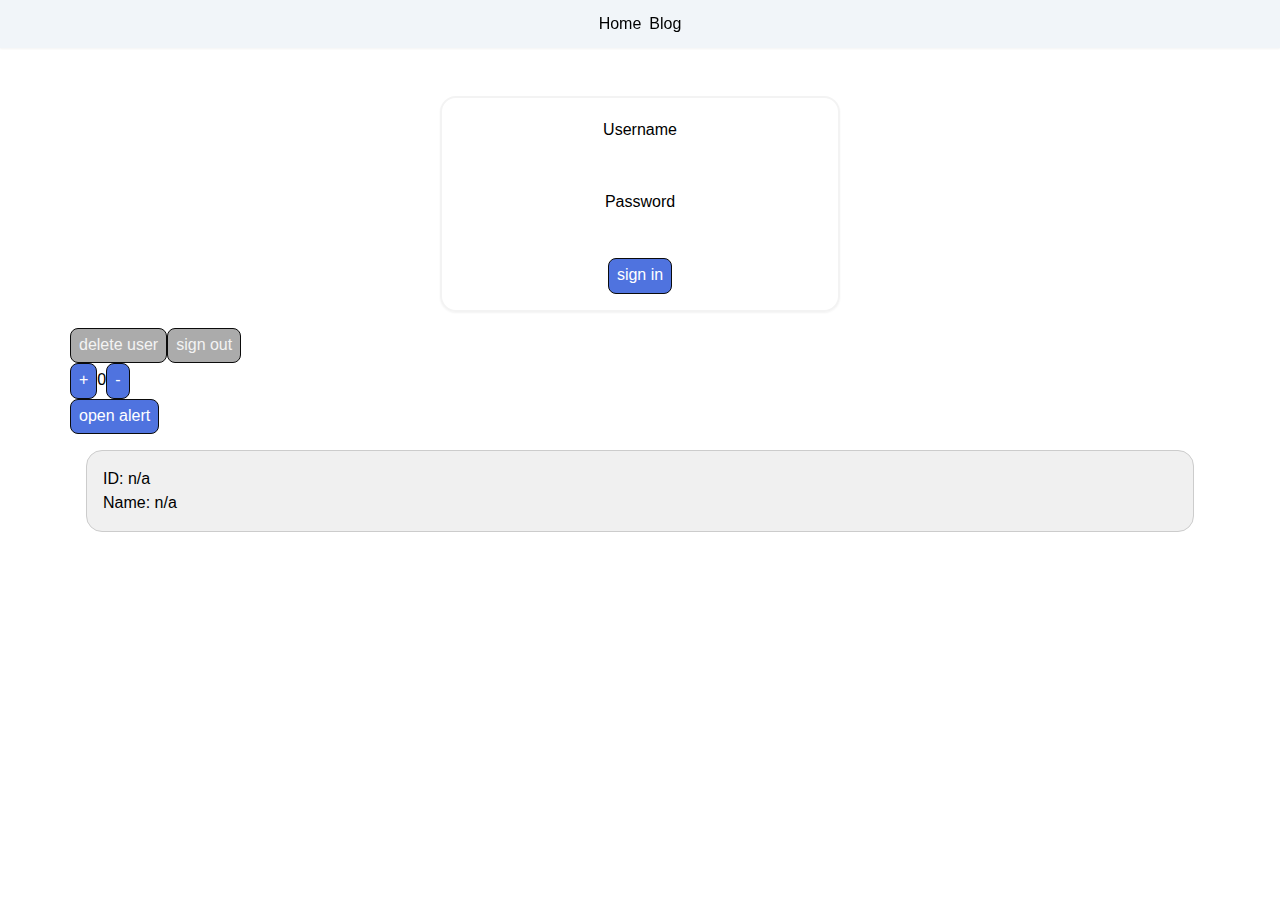
<file: index.html>
<!doctype html>
<html lang="en">
  <head>
    <meta charset="UTF-8" />
    <meta name="viewport" content="width=device-width, initial-scale=1.0" />

    <title>🚧 lustre_for_react_devs</title>
    <link rel="stylesheet" href="./priv/static/lustre_for_react_devs.css"/>
    <link rel="stylesheet" href="./priv/static/style.css"/>
    <script type="module" src="./priv/static/lustre_for_react_devs.mjs"></script>
  </head>

  <body>
    <div id="app"></div>
  </body>
</html>
</file>
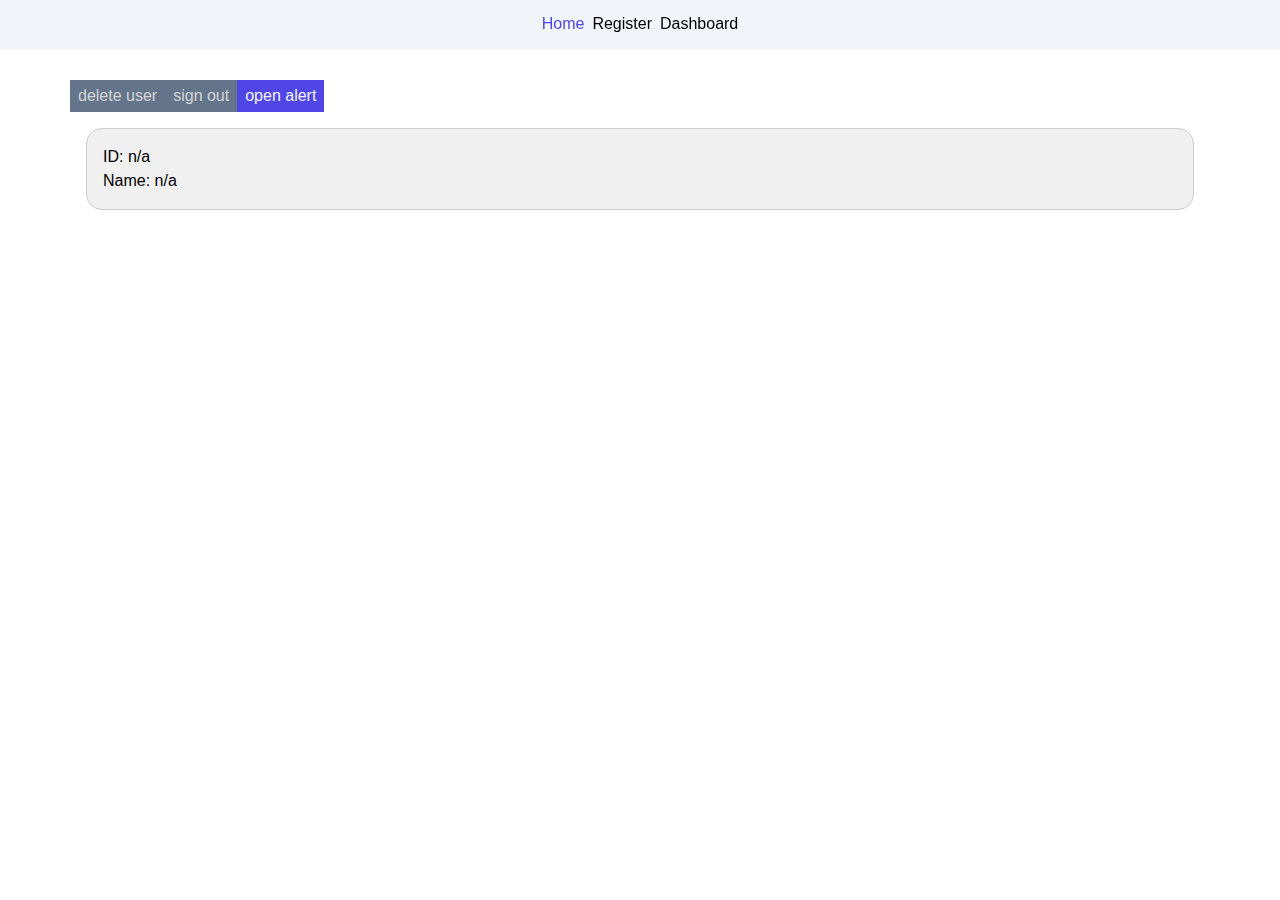
<file: client/index.html>
<!doctype html>
<html lang="en">
  <head>
    <meta charset="UTF-8" />
    <meta name="viewport" content="width=device-width, initial-scale=1.0" />

    <title>🚧 lustre_for_react_devs</title>
    <link rel="stylesheet" href="./priv/static/app.css"/>
    <link rel="stylesheet" href="./priv/static/style.css"/>
    <script type="module" src="./priv/static/app.mjs"></script>
  </head>

  <body>
    <div id="app"></div>
  </body>
</html>
</file>
<file: priv/static/lustre_for_react_devs.css>
/*
! tailwindcss v3.4.1 | MIT License | https://tailwindcss.com
*/

/*
1. Prevent padding and border from affecting element width. (https://github.com/mozdevs/cssremedy/issues/4)
2. Allow adding a border to an element by just adding a border-width. (https://github.com/tailwindcss/tailwindcss/pull/116)
*/

*,
::before,
::after {
  box-sizing: border-box;
  /* 1 */
  border-width: 0;
  /* 2 */
  border-style: solid;
  /* 2 */
  border-color: #e5e7eb;
  /* 2 */
}

::before,
::after {
  --tw-content: '';
}

/*
1. Use a consistent sensible line-height in all browsers.
2. Prevent adjustments of font size after orientation changes in iOS.
3. Use a more readable tab size.
4. Use the user's configured `sans` font-family by default.
5. Use the user's configured `sans` font-feature-settings by default.
6. Use the user's configured `sans` font-variation-settings by default.
7. Disable tap highlights on iOS
*/

html,
:host {
  line-height: 1.5;
  /* 1 */
  -webkit-text-size-adjust: 100%;
  /* 2 */
  -moz-tab-size: 4;
  /* 3 */
  -o-tab-size: 4;
     tab-size: 4;
  /* 3 */
  font-family: ui-sans-serif, system-ui, sans-serif, "Apple Color Emoji", "Segoe UI Emoji", "Segoe UI Symbol", "Noto Color Emoji";
  /* 4 */
  font-feature-settings: normal;
  /* 5 */
  font-variation-settings: normal;
  /* 6 */
  -webkit-tap-highlight-color: transparent;
  /* 7 */
}

/*
1. Remove the margin in all browsers.
2. Inherit line-height from `html` so users can set them as a class directly on the `html` element.
*/

body {
  margin: 0;
  /* 1 */
  line-height: inherit;
  /* 2 */
}

/*
1. Add the correct height in Firefox.
2. Correct the inheritance of border color in Firefox. (https://bugzilla.mozilla.org/show_bug.cgi?id=190655)
3. Ensure horizontal rules are visible by default.
*/

hr {
  height: 0;
  /* 1 */
  color: inherit;
  /* 2 */
  border-top-width: 1px;
  /* 3 */
}

/*
Add the correct text decoration in Chrome, Edge, and Safari.
*/

abbr:where([title]) {
  -webkit-text-decoration: underline dotted;
          text-decoration: underline dotted;
}

/*
Remove the default font size and weight for headings.
*/

h1,
h2,
h3,
h4,
h5,
h6 {
  font-size: inherit;
  font-weight: inherit;
}

/*
Reset links to optimize for opt-in styling instead of opt-out.
*/

a {
  color: inherit;
  text-decoration: inherit;
}

/*
Add the correct font weight in Edge and Safari.
*/

b,
strong {
  font-weight: bolder;
}

/*
1. Use the user's configured `mono` font-family by default.
2. Use the user's configured `mono` font-feature-settings by default.
3. Use the user's configured `mono` font-variation-settings by default.
4. Correct the odd `em` font sizing in all browsers.
*/

code,
kbd,
samp,
pre {
  font-family: ui-monospace, SFMono-Regular, Menlo, Monaco, Consolas, "Liberation Mono", "Courier New", monospace;
  /* 1 */
  font-feature-settings: normal;
  /* 2 */
  font-variation-settings: normal;
  /* 3 */
  font-size: 1em;
  /* 4 */
}

/*
Add the correct font size in all browsers.
*/

small {
  font-size: 80%;
}

/*
Prevent `sub` and `sup` elements from affecting the line height in all browsers.
*/

sub,
sup {
  font-size: 75%;
  line-height: 0;
  position: relative;
  vertical-align: baseline;
}

sub {
  bottom: -0.25em;
}

sup {
  top: -0.5em;
}

/*
1. Remove text indentation from table contents in Chrome and Safari. (https://bugs.chromium.org/p/chromium/issues/detail?id=999088, https://bugs.webkit.org/show_bug.cgi?id=201297)
2. Correct table border color inheritance in all Chrome and Safari. (https://bugs.chromium.org/p/chromium/issues/detail?id=935729, https://bugs.webkit.org/show_bug.cgi?id=195016)
3. Remove gaps between table borders by default.
*/

table {
  text-indent: 0;
  /* 1 */
  border-color: inherit;
  /* 2 */
  border-collapse: collapse;
  /* 3 */
}

/*
1. Change the font styles in all browsers.
2. Remove the margin in Firefox and Safari.
3. Remove default padding in all browsers.
*/

button,
input,
optgroup,
select,
textarea {
  font-family: inherit;
  /* 1 */
  font-feature-settings: inherit;
  /* 1 */
  font-variation-settings: inherit;
  /* 1 */
  font-size: 100%;
  /* 1 */
  font-weight: inherit;
  /* 1 */
  line-height: inherit;
  /* 1 */
  color: inherit;
  /* 1 */
  margin: 0;
  /* 2 */
  padding: 0;
  /* 3 */
}

/*
Remove the inheritance of text transform in Edge and Firefox.
*/

button,
select {
  text-transform: none;
}

/*
1. Correct the inability to style clickable types in iOS and Safari.
2. Remove default button styles.
*/

button,
[type='button'],
[type='reset'],
[type='submit'] {
  -webkit-appearance: button;
  /* 1 */
  background-color: transparent;
  /* 2 */
  background-image: none;
  /* 2 */
}

/*
Use the modern Firefox focus style for all focusable elements.
*/

:-moz-focusring {
  outline: auto;
}

/*
Remove the additional `:invalid` styles in Firefox. (https://github.com/mozilla/gecko-dev/blob/2f9eacd9d3d995c937b4251a5557d95d494c9be1/layout/style/res/forms.css#L728-L737)
*/

:-moz-ui-invalid {
  box-shadow: none;
}

/*
Add the correct vertical alignment in Chrome and Firefox.
*/

progress {
  vertical-align: baseline;
}

/*
Correct the cursor style of increment and decrement buttons in Safari.
*/

::-webkit-inner-spin-button,
::-webkit-outer-spin-button {
  height: auto;
}

/*
1. Correct the odd appearance in Chrome and Safari.
2. Correct the outline style in Safari.
*/

[type='search'] {
  -webkit-appearance: textfield;
  /* 1 */
  outline-offset: -2px;
  /* 2 */
}

/*
Remove the inner padding in Chrome and Safari on macOS.
*/

::-webkit-search-decoration {
  -webkit-appearance: none;
}

/*
1. Correct the inability to style clickable types in iOS and Safari.
2. Change font properties to `inherit` in Safari.
*/

::-webkit-file-upload-button {
  -webkit-appearance: button;
  /* 1 */
  font: inherit;
  /* 2 */
}

/*
Add the correct display in Chrome and Safari.
*/

summary {
  display: list-item;
}

/*
Removes the default spacing and border for appropriate elements.
*/

blockquote,
dl,
dd,
h1,
h2,
h3,
h4,
h5,
h6,
hr,
figure,
p,
pre {
  margin: 0;
}

fieldset {
  margin: 0;
  padding: 0;
}

legend {
  padding: 0;
}

ol,
ul,
menu {
  list-style: none;
  margin: 0;
  padding: 0;
}

/*
Reset default styling for dialogs.
*/

dialog {
  padding: 0;
}

/*
Prevent resizing textareas horizontally by default.
*/

textarea {
  resize: vertical;
}

/*
1. Reset the default placeholder opacity in Firefox. (https://github.com/tailwindlabs/tailwindcss/issues/3300)
2. Set the default placeholder color to the user's configured gray 400 color.
*/

input::-moz-placeholder, textarea::-moz-placeholder {
  opacity: 1;
  /* 1 */
  color: #9ca3af;
  /* 2 */
}

input::placeholder,
textarea::placeholder {
  opacity: 1;
  /* 1 */
  color: #9ca3af;
  /* 2 */
}

/*
Set the default cursor for buttons.
*/

button,
[role="button"] {
  cursor: pointer;
}

/*
Make sure disabled buttons don't get the pointer cursor.
*/

:disabled {
  cursor: default;
}

/*
1. Make replaced elements `display: block` by default. (https://github.com/mozdevs/cssremedy/issues/14)
2. Add `vertical-align: middle` to align replaced elements more sensibly by default. (https://github.com/jensimmons/cssremedy/issues/14#issuecomment-634934210)
   This can trigger a poorly considered lint error in some tools but is included by design.
*/

img,
svg,
video,
canvas,
audio,
iframe,
embed,
object {
  display: block;
  /* 1 */
  vertical-align: middle;
  /* 2 */
}

/*
Constrain images and videos to the parent width and preserve their intrinsic aspect ratio. (https://github.com/mozdevs/cssremedy/issues/14)
*/

img,
video {
  max-width: 100%;
  height: auto;
}

/* Make elements with the HTML hidden attribute stay hidden by default */

[hidden] {
  display: none;
}

*, ::before, ::after {
  --tw-border-spacing-x: 0;
  --tw-border-spacing-y: 0;
  --tw-translate-x: 0;
  --tw-translate-y: 0;
  --tw-rotate: 0;
  --tw-skew-x: 0;
  --tw-skew-y: 0;
  --tw-scale-x: 1;
  --tw-scale-y: 1;
  --tw-pan-x:  ;
  --tw-pan-y:  ;
  --tw-pinch-zoom:  ;
  --tw-scroll-snap-strictness: proximity;
  --tw-gradient-from-position:  ;
  --tw-gradient-via-position:  ;
  --tw-gradient-to-position:  ;
  --tw-ordinal:  ;
  --tw-slashed-zero:  ;
  --tw-numeric-figure:  ;
  --tw-numeric-spacing:  ;
  --tw-numeric-fraction:  ;
  --tw-ring-inset:  ;
  --tw-ring-offset-width: 0px;
  --tw-ring-offset-color: #fff;
  --tw-ring-color: rgb(59 130 246 / 0.5);
  --tw-ring-offset-shadow: 0 0 #0000;
  --tw-ring-shadow: 0 0 #0000;
  --tw-shadow: 0 0 #0000;
  --tw-shadow-colored: 0 0 #0000;
  --tw-blur:  ;
  --tw-brightness:  ;
  --tw-contrast:  ;
  --tw-grayscale:  ;
  --tw-hue-rotate:  ;
  --tw-invert:  ;
  --tw-saturate:  ;
  --tw-sepia:  ;
  --tw-drop-shadow:  ;
  --tw-backdrop-blur:  ;
  --tw-backdrop-brightness:  ;
  --tw-backdrop-contrast:  ;
  --tw-backdrop-grayscale:  ;
  --tw-backdrop-hue-rotate:  ;
  --tw-backdrop-invert:  ;
  --tw-backdrop-opacity:  ;
  --tw-backdrop-saturate:  ;
  --tw-backdrop-sepia:  ;
}

::backdrop {
  --tw-border-spacing-x: 0;
  --tw-border-spacing-y: 0;
  --tw-translate-x: 0;
  --tw-translate-y: 0;
  --tw-rotate: 0;
  --tw-skew-x: 0;
  --tw-skew-y: 0;
  --tw-scale-x: 1;
  --tw-scale-y: 1;
  --tw-pan-x:  ;
  --tw-pan-y:  ;
  --tw-pinch-zoom:  ;
  --tw-scroll-snap-strictness: proximity;
  --tw-gradient-from-position:  ;
  --tw-gradient-via-position:  ;
  --tw-gradient-to-position:  ;
  --tw-ordinal:  ;
  --tw-slashed-zero:  ;
  --tw-numeric-figure:  ;
  --tw-numeric-spacing:  ;
  --tw-numeric-fraction:  ;
  --tw-ring-inset:  ;
  --tw-ring-offset-width: 0px;
  --tw-ring-offset-color: #fff;
  --tw-ring-color: rgb(59 130 246 / 0.5);
  --tw-ring-offset-shadow: 0 0 #0000;
  --tw-ring-shadow: 0 0 #0000;
  --tw-shadow: 0 0 #0000;
  --tw-shadow-colored: 0 0 #0000;
  --tw-blur:  ;
  --tw-brightness:  ;
  --tw-contrast:  ;
  --tw-grayscale:  ;
  --tw-hue-rotate:  ;
  --tw-invert:  ;
  --tw-saturate:  ;
  --tw-sepia:  ;
  --tw-drop-shadow:  ;
  --tw-backdrop-blur:  ;
  --tw-backdrop-brightness:  ;
  --tw-backdrop-contrast:  ;
  --tw-backdrop-grayscale:  ;
  --tw-backdrop-hue-rotate:  ;
  --tw-backdrop-invert:  ;
  --tw-backdrop-opacity:  ;
  --tw-backdrop-saturate:  ;
  --tw-backdrop-sepia:  ;
}

.container {
  width: 100%;
}

@media (min-width: 640px) {
  .container {
    max-width: 640px;
  }
}

@media (min-width: 768px) {
  .container {
    max-width: 768px;
  }
}

@media (min-width: 1024px) {
  .container {
    max-width: 1024px;
  }
}

@media (min-width: 1280px) {
  .container {
    max-width: 1280px;
  }
}

@media (min-width: 1536px) {
  .container {
    max-width: 1536px;
  }
}

.fixed {
  position: fixed;
}

.absolute {
  position: absolute;
}

.bottom-auto {
  bottom: auto;
}

.top-0 {
  top: 0px;
}

.mx-auto {
  margin-left: auto;
  margin-right: auto;
}

.mr-2 {
  margin-right: 0.5rem;
}

.flex {
  display: flex;
}

.w-full {
  width: 100%;
}

.flex-row {
  flex-direction: row;
}

.flex-col {
  flex-direction: column;
}

.items-center {
  align-items: center;
}

.justify-center {
  justify-content: center;
}

.rounded {
  border-radius: 0.25rem;
}

.border {
  border-width: 1px;
}

.border-2 {
  border-width: 2px;
}

.border-slate-500 {
  --tw-border-opacity: 1;
  border-color: rgb(100 116 139 / var(--tw-border-opacity));
}

.bg-slate-100 {
  --tw-bg-opacity: 1;
  background-color: rgb(241 245 249 / var(--tw-bg-opacity));
}

.bg-slate-200 {
  --tw-bg-opacity: 1;
  background-color: rgb(226 232 240 / var(--tw-bg-opacity));
}

.p-2 {
  padding: 0.5rem;
}

.px-2 {
  padding-left: 0.5rem;
  padding-right: 0.5rem;
}

.py-3 {
  padding-top: 0.75rem;
  padding-bottom: 0.75rem;
}

.pt-20 {
  padding-top: 5rem;
}

.font-bold {
  font-weight: 700;
}

.shadow-sm {
  --tw-shadow: 0 1px 2px 0 rgb(0 0 0 / 0.05);
  --tw-shadow-colored: 0 1px 2px 0 var(--tw-shadow-color);
  box-shadow: var(--tw-ring-offset-shadow, 0 0 #0000), var(--tw-ring-shadow, 0 0 #0000), var(--tw-shadow);
}
</file>
<file: priv/static/style.css>
@tailwind base;
@tailwind components;
@tailwind utilities;

html {
  font-family: Helvetica;
}

div.container {
  margin: 0 auto;
  max-width: 1140px;
}

form.login-form {
  display: flex;
  flex-direction: column;
  align-items: center;
  justify-content: center;
  border: 2px solid #F3F3F3;
  border-radius: 1rem;
  padding: 1rem;
  width: 400px;
  margin: 1rem auto;

  p {
    margin: 0.25rem;
  }

  input {
    margin-bottom: 1rem;
  }
}

button {
  outline: none;
  padding: 0.25rem 0.5rem 0.35rem;
  background: #4f73df;
  border: 1px solid #0B0B0B;
  border-radius: 0.5rem;
  color: #FFFFFF;
  transition: background 100ms ease-in-out;
  font-size: 1rem;
}

button:hover {
    background: #3b5ab5;
    cursor: pointer;
}

button:disabled {
  background: #ababab;
  color: #F3F3F3;
}

button:disabled:hover {
  cursor: initial;
}
</file>
<file: client/priv/static/app.css>
/*
! tailwindcss v3.4.1 | MIT License | https://tailwindcss.com
*/

/*
1. Prevent padding and border from affecting element width. (https://github.com/mozdevs/cssremedy/issues/4)
2. Allow adding a border to an element by just adding a border-width. (https://github.com/tailwindcss/tailwindcss/pull/116)
*/

*,
::before,
::after {
  box-sizing: border-box;
  /* 1 */
  border-width: 0;
  /* 2 */
  border-style: solid;
  /* 2 */
  border-color: #e5e7eb;
  /* 2 */
}

::before,
::after {
  --tw-content: '';
}

/*
1. Use a consistent sensible line-height in all browsers.
2. Prevent adjustments of font size after orientation changes in iOS.
3. Use a more readable tab size.
4. Use the user's configured `sans` font-family by default.
5. Use the user's configured `sans` font-feature-settings by default.
6. Use the user's configured `sans` font-variation-settings by default.
7. Disable tap highlights on iOS
*/

html,
:host {
  line-height: 1.5;
  /* 1 */
  -webkit-text-size-adjust: 100%;
  /* 2 */
  -moz-tab-size: 4;
  /* 3 */
  -o-tab-size: 4;
     tab-size: 4;
  /* 3 */
  font-family: ui-sans-serif, system-ui, sans-serif, "Apple Color Emoji", "Segoe UI Emoji", "Segoe UI Symbol", "Noto Color Emoji";
  /* 4 */
  font-feature-settings: normal;
  /* 5 */
  font-variation-settings: normal;
  /* 6 */
  -webkit-tap-highlight-color: transparent;
  /* 7 */
}

/*
1. Remove the margin in all browsers.
2. Inherit line-height from `html` so users can set them as a class directly on the `html` element.
*/

body {
  margin: 0;
  /* 1 */
  line-height: inherit;
  /* 2 */
}

/*
1. Add the correct height in Firefox.
2. Correct the inheritance of border color in Firefox. (https://bugzilla.mozilla.org/show_bug.cgi?id=190655)
3. Ensure horizontal rules are visible by default.
*/

hr {
  height: 0;
  /* 1 */
  color: inherit;
  /* 2 */
  border-top-width: 1px;
  /* 3 */
}

/*
Add the correct text decoration in Chrome, Edge, and Safari.
*/

abbr:where([title]) {
  -webkit-text-decoration: underline dotted;
          text-decoration: underline dotted;
}

/*
Remove the default font size and weight for headings.
*/

h1,
h2,
h3,
h4,
h5,
h6 {
  font-size: inherit;
  font-weight: inherit;
}

/*
Reset links to optimize for opt-in styling instead of opt-out.
*/

a {
  color: inherit;
  text-decoration: inherit;
}

/*
Add the correct font weight in Edge and Safari.
*/

b,
strong {
  font-weight: bolder;
}

/*
1. Use the user's configured `mono` font-family by default.
2. Use the user's configured `mono` font-feature-settings by default.
3. Use the user's configured `mono` font-variation-settings by default.
4. Correct the odd `em` font sizing in all browsers.
*/

code,
kbd,
samp,
pre {
  font-family: ui-monospace, SFMono-Regular, Menlo, Monaco, Consolas, "Liberation Mono", "Courier New", monospace;
  /* 1 */
  font-feature-settings: normal;
  /* 2 */
  font-variation-settings: normal;
  /* 3 */
  font-size: 1em;
  /* 4 */
}

/*
Add the correct font size in all browsers.
*/

small {
  font-size: 80%;
}

/*
Prevent `sub` and `sup` elements from affecting the line height in all browsers.
*/

sub,
sup {
  font-size: 75%;
  line-height: 0;
  position: relative;
  vertical-align: baseline;
}

sub {
  bottom: -0.25em;
}

sup {
  top: -0.5em;
}

/*
1. Remove text indentation from table contents in Chrome and Safari. (https://bugs.chromium.org/p/chromium/issues/detail?id=999088, https://bugs.webkit.org/show_bug.cgi?id=201297)
2. Correct table border color inheritance in all Chrome and Safari. (https://bugs.chromium.org/p/chromium/issues/detail?id=935729, https://bugs.webkit.org/show_bug.cgi?id=195016)
3. Remove gaps between table borders by default.
*/

table {
  text-indent: 0;
  /* 1 */
  border-color: inherit;
  /* 2 */
  border-collapse: collapse;
  /* 3 */
}

/*
1. Change the font styles in all browsers.
2. Remove the margin in Firefox and Safari.
3. Remove default padding in all browsers.
*/

button,
input,
optgroup,
select,
textarea {
  font-family: inherit;
  /* 1 */
  font-feature-settings: inherit;
  /* 1 */
  font-variation-settings: inherit;
  /* 1 */
  font-size: 100%;
  /* 1 */
  font-weight: inherit;
  /* 1 */
  line-height: inherit;
  /* 1 */
  color: inherit;
  /* 1 */
  margin: 0;
  /* 2 */
  padding: 0;
  /* 3 */
}

/*
Remove the inheritance of text transform in Edge and Firefox.
*/

button,
select {
  text-transform: none;
}

/*
1. Correct the inability to style clickable types in iOS and Safari.
2. Remove default button styles.
*/

button,
[type='button'],
[type='reset'],
[type='submit'] {
  -webkit-appearance: button;
  /* 1 */
  background-color: transparent;
  /* 2 */
  background-image: none;
  /* 2 */
}

/*
Use the modern Firefox focus style for all focusable elements.
*/

:-moz-focusring {
  outline: auto;
}

/*
Remove the additional `:invalid` styles in Firefox. (https://github.com/mozilla/gecko-dev/blob/2f9eacd9d3d995c937b4251a5557d95d494c9be1/layout/style/res/forms.css#L728-L737)
*/

:-moz-ui-invalid {
  box-shadow: none;
}

/*
Add the correct vertical alignment in Chrome and Firefox.
*/

progress {
  vertical-align: baseline;
}

/*
Correct the cursor style of increment and decrement buttons in Safari.
*/

::-webkit-inner-spin-button,
::-webkit-outer-spin-button {
  height: auto;
}

/*
1. Correct the odd appearance in Chrome and Safari.
2. Correct the outline style in Safari.
*/

[type='search'] {
  -webkit-appearance: textfield;
  /* 1 */
  outline-offset: -2px;
  /* 2 */
}

/*
Remove the inner padding in Chrome and Safari on macOS.
*/

::-webkit-search-decoration {
  -webkit-appearance: none;
}

/*
1. Correct the inability to style clickable types in iOS and Safari.
2. Change font properties to `inherit` in Safari.
*/

::-webkit-file-upload-button {
  -webkit-appearance: button;
  /* 1 */
  font: inherit;
  /* 2 */
}

/*
Add the correct display in Chrome and Safari.
*/

summary {
  display: list-item;
}

/*
Removes the default spacing and border for appropriate elements.
*/

blockquote,
dl,
dd,
h1,
h2,
h3,
h4,
h5,
h6,
hr,
figure,
p,
pre {
  margin: 0;
}

fieldset {
  margin: 0;
  padding: 0;
}

legend {
  padding: 0;
}

ol,
ul,
menu {
  list-style: none;
  margin: 0;
  padding: 0;
}

/*
Reset default styling for dialogs.
*/

dialog {
  padding: 0;
}

/*
Prevent resizing textareas horizontally by default.
*/

textarea {
  resize: vertical;
}

/*
1. Reset the default placeholder opacity in Firefox. (https://github.com/tailwindlabs/tailwindcss/issues/3300)
2. Set the default placeholder color to the user's configured gray 400 color.
*/

input::-moz-placeholder, textarea::-moz-placeholder {
  opacity: 1;
  /* 1 */
  color: #9ca3af;
  /* 2 */
}

input::placeholder,
textarea::placeholder {
  opacity: 1;
  /* 1 */
  color: #9ca3af;
  /* 2 */
}

/*
Set the default cursor for buttons.
*/

button,
[role="button"] {
  cursor: pointer;
}

/*
Make sure disabled buttons don't get the pointer cursor.
*/

:disabled {
  cursor: default;
}

/*
1. Make replaced elements `display: block` by default. (https://github.com/mozdevs/cssremedy/issues/14)
2. Add `vertical-align: middle` to align replaced elements more sensibly by default. (https://github.com/jensimmons/cssremedy/issues/14#issuecomment-634934210)
   This can trigger a poorly considered lint error in some tools but is included by design.
*/

img,
svg,
video,
canvas,
audio,
iframe,
embed,
object {
  display: block;
  /* 1 */
  vertical-align: middle;
  /* 2 */
}

/*
Constrain images and videos to the parent width and preserve their intrinsic aspect ratio. (https://github.com/mozdevs/cssremedy/issues/14)
*/

img,
video {
  max-width: 100%;
  height: auto;
}

/* Make elements with the HTML hidden attribute stay hidden by default */

[hidden] {
  display: none;
}

*, ::before, ::after {
  --tw-border-spacing-x: 0;
  --tw-border-spacing-y: 0;
  --tw-translate-x: 0;
  --tw-translate-y: 0;
  --tw-rotate: 0;
  --tw-skew-x: 0;
  --tw-skew-y: 0;
  --tw-scale-x: 1;
  --tw-scale-y: 1;
  --tw-pan-x:  ;
  --tw-pan-y:  ;
  --tw-pinch-zoom:  ;
  --tw-scroll-snap-strictness: proximity;
  --tw-gradient-from-position:  ;
  --tw-gradient-via-position:  ;
  --tw-gradient-to-position:  ;
  --tw-ordinal:  ;
  --tw-slashed-zero:  ;
  --tw-numeric-figure:  ;
  --tw-numeric-spacing:  ;
  --tw-numeric-fraction:  ;
  --tw-ring-inset:  ;
  --tw-ring-offset-width: 0px;
  --tw-ring-offset-color: #fff;
  --tw-ring-color: rgb(59 130 246 / 0.5);
  --tw-ring-offset-shadow: 0 0 #0000;
  --tw-ring-shadow: 0 0 #0000;
  --tw-shadow: 0 0 #0000;
  --tw-shadow-colored: 0 0 #0000;
  --tw-blur:  ;
  --tw-brightness:  ;
  --tw-contrast:  ;
  --tw-grayscale:  ;
  --tw-hue-rotate:  ;
  --tw-invert:  ;
  --tw-saturate:  ;
  --tw-sepia:  ;
  --tw-drop-shadow:  ;
  --tw-backdrop-blur:  ;
  --tw-backdrop-brightness:  ;
  --tw-backdrop-contrast:  ;
  --tw-backdrop-grayscale:  ;
  --tw-backdrop-hue-rotate:  ;
  --tw-backdrop-invert:  ;
  --tw-backdrop-opacity:  ;
  --tw-backdrop-saturate:  ;
  --tw-backdrop-sepia:  ;
}

::backdrop {
  --tw-border-spacing-x: 0;
  --tw-border-spacing-y: 0;
  --tw-translate-x: 0;
  --tw-translate-y: 0;
  --tw-rotate: 0;
  --tw-skew-x: 0;
  --tw-skew-y: 0;
  --tw-scale-x: 1;
  --tw-scale-y: 1;
  --tw-pan-x:  ;
  --tw-pan-y:  ;
  --tw-pinch-zoom:  ;
  --tw-scroll-snap-strictness: proximity;
  --tw-gradient-from-position:  ;
  --tw-gradient-via-position:  ;
  --tw-gradient-to-position:  ;
  --tw-ordinal:  ;
  --tw-slashed-zero:  ;
  --tw-numeric-figure:  ;
  --tw-numeric-spacing:  ;
  --tw-numeric-fraction:  ;
  --tw-ring-inset:  ;
  --tw-ring-offset-width: 0px;
  --tw-ring-offset-color: #fff;
  --tw-ring-color: rgb(59 130 246 / 0.5);
  --tw-ring-offset-shadow: 0 0 #0000;
  --tw-ring-shadow: 0 0 #0000;
  --tw-shadow: 0 0 #0000;
  --tw-shadow-colored: 0 0 #0000;
  --tw-blur:  ;
  --tw-brightness:  ;
  --tw-contrast:  ;
  --tw-grayscale:  ;
  --tw-hue-rotate:  ;
  --tw-invert:  ;
  --tw-saturate:  ;
  --tw-sepia:  ;
  --tw-drop-shadow:  ;
  --tw-backdrop-blur:  ;
  --tw-backdrop-brightness:  ;
  --tw-backdrop-contrast:  ;
  --tw-backdrop-grayscale:  ;
  --tw-backdrop-hue-rotate:  ;
  --tw-backdrop-invert:  ;
  --tw-backdrop-opacity:  ;
  --tw-backdrop-saturate:  ;
  --tw-backdrop-sepia:  ;
}

.container {
  width: 100%;
}

@media (min-width: 640px) {
  .container {
    max-width: 640px;
  }
}

@media (min-width: 768px) {
  .container {
    max-width: 768px;
  }
}

@media (min-width: 1024px) {
  .container {
    max-width: 1024px;
  }
}

@media (min-width: 1280px) {
  .container {
    max-width: 1280px;
  }
}

@media (min-width: 1536px) {
  .container {
    max-width: 1536px;
  }
}

.pointer-events-none {
  pointer-events: none;
}

.fixed {
  position: fixed;
}

.absolute {
  position: absolute;
}

.bottom-auto {
  bottom: auto;
}

.top-0 {
  top: 0px;
}

.mx-1 {
  margin-left: 0.25rem;
  margin-right: 0.25rem;
}

.mx-auto {
  margin-left: auto;
  margin-right: auto;
}

.mt-2 {
  margin-top: 0.5rem;
}

.flex {
  display: flex;
}

.w-full {
  width: 100%;
}

.flex-row {
  flex-direction: row;
}

.flex-col {
  flex-direction: column;
}

.items-center {
  align-items: center;
}

.justify-center {
  justify-content: center;
}

.rounded {
  border-radius: 0.25rem;
}

.border {
  border-width: 1px;
}

.border-2 {
  border-width: 2px;
}

.border-indigo-600 {
  --tw-border-opacity: 1;
  border-color: rgb(79 70 229 / var(--tw-border-opacity));
}

.border-slate-500 {
  --tw-border-opacity: 1;
  border-color: rgb(100 116 139 / var(--tw-border-opacity));
}

.bg-indigo-600 {
  --tw-bg-opacity: 1;
  background-color: rgb(79 70 229 / var(--tw-bg-opacity));
}

.bg-slate-100 {
  --tw-bg-opacity: 1;
  background-color: rgb(241 245 249 / var(--tw-bg-opacity));
}

.bg-slate-200 {
  --tw-bg-opacity: 1;
  background-color: rgb(226 232 240 / var(--tw-bg-opacity));
}

.p-2 {
  padding: 0.5rem;
}

.px-2 {
  padding-left: 0.5rem;
  padding-right: 0.5rem;
}

.py-1 {
  padding-top: 0.25rem;
  padding-bottom: 0.25rem;
}

.py-3 {
  padding-top: 0.75rem;
  padding-bottom: 0.75rem;
}

.pt-20 {
  padding-top: 5rem;
}

.font-bold {
  font-weight: 700;
}

.lowercase {
  text-transform: lowercase;
}

.text-indigo-600 {
  --tw-text-opacity: 1;
  color: rgb(79 70 229 / var(--tw-text-opacity));
}

.text-neutral-100 {
  --tw-text-opacity: 1;
  color: rgb(245 245 245 / var(--tw-text-opacity));
}

.shadow-sm {
  --tw-shadow: 0 1px 2px 0 rgb(0 0 0 / 0.05);
  --tw-shadow-colored: 0 1px 2px 0 var(--tw-shadow-color);
  box-shadow: var(--tw-ring-offset-shadow, 0 0 #0000), var(--tw-ring-shadow, 0 0 #0000), var(--tw-shadow);
}

.hover\:border-indigo-800:hover {
  --tw-border-opacity: 1;
  border-color: rgb(55 48 163 / var(--tw-border-opacity));
}

.hover\:bg-indigo-800:hover {
  --tw-bg-opacity: 1;
  background-color: rgb(55 48 163 / var(--tw-bg-opacity));
}

.hover\:text-indigo-600:hover {
  --tw-text-opacity: 1;
  color: rgb(79 70 229 / var(--tw-text-opacity));
}

.disabled\:bg-slate-500:disabled {
  --tw-bg-opacity: 1;
  background-color: rgb(100 116 139 / var(--tw-bg-opacity));
}

.disabled\:text-neutral-300:disabled {
  --tw-text-opacity: 1;
  color: rgb(212 212 212 / var(--tw-text-opacity));
}
</file>
<file: client/priv/static/style.css>
@tailwind base;
@tailwind components;
@tailwind utilities;

html {
  font-family: Helvetica;
}

div.container {
  margin: 0 auto;
  max-width: 1140px;
}

form.login-form {
  display: flex;
  flex-direction: column;
  align-items: center;
  justify-content: center;
  border: 2px solid #F3F3F3;
  border-radius: 1rem;
  padding: 1rem;
  width: 400px;
  margin: 1rem auto;

  p {
    margin: 0.25rem;
  }

  input {
    margin-bottom: 1rem;
  }
}

button:disabled {
  background: #ababab;
  color: #F3F3F3;
}

button:disabled:hover {
  cursor: initial;
}
</file>
